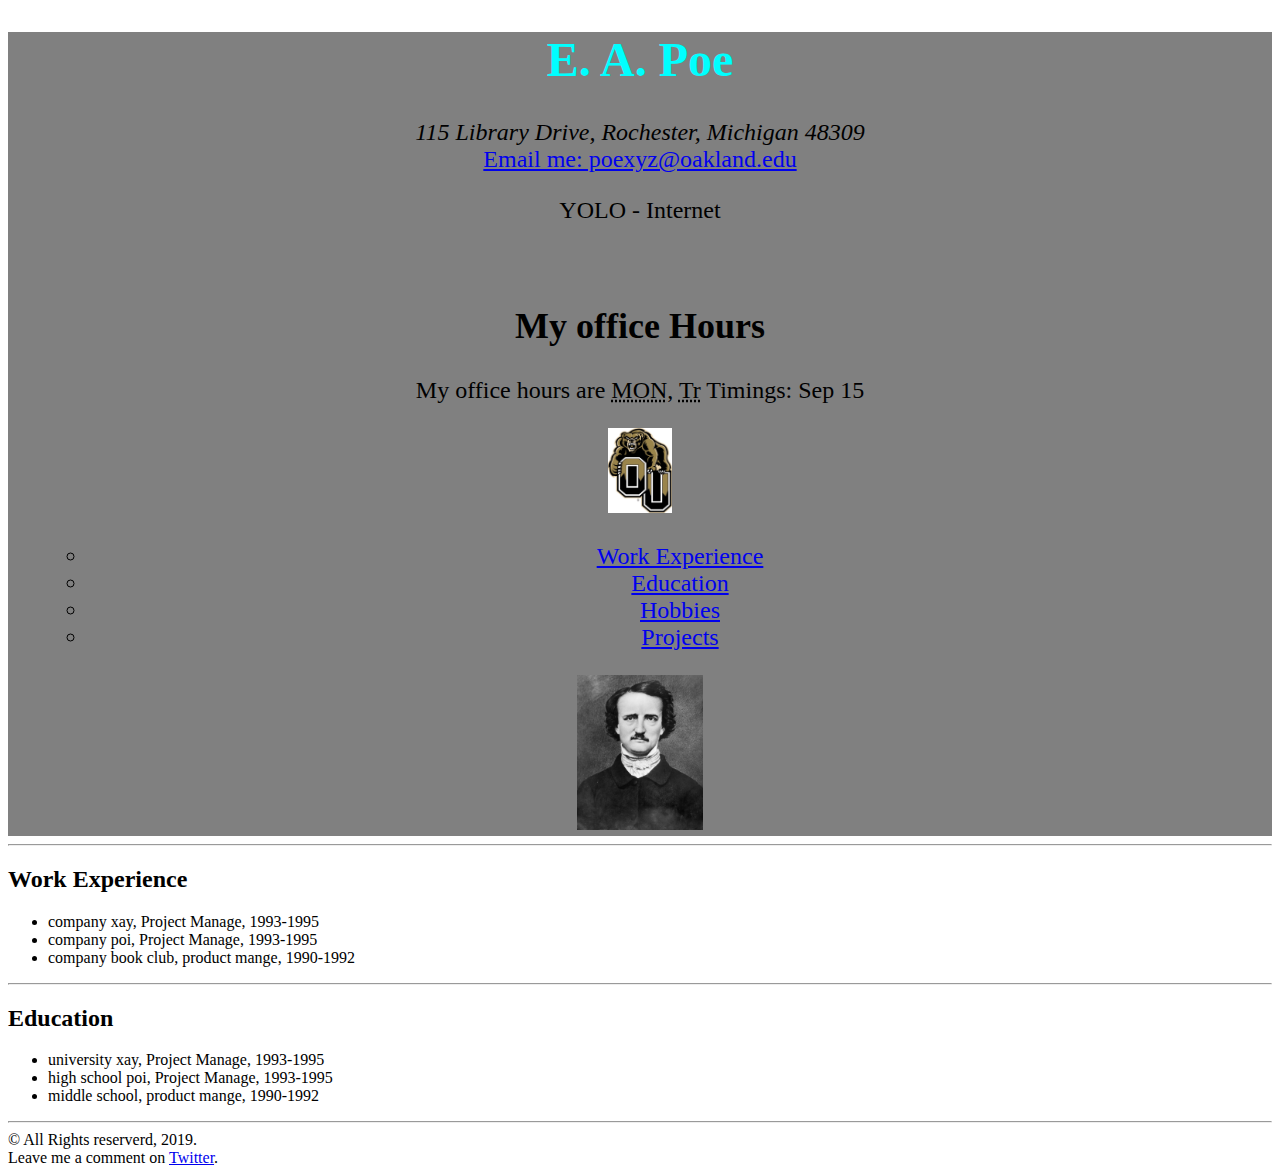
<file: index.html>
<!DOCTYPE html>
<html lang="en">
  <head>
    <meta charset="UTF-8" />
    <meta http-equiv="X-UA-Compatible" content="IE=edge" />
    <meta name="viewport" content="width=device-width, initial-scale=1.0" />
    <title>Sample Exercise CSI3150</title>

    <!-- Link an esxternal CSS file -->
    <link rel="stylesheet" href="./css/style.css" />

    <!-- How to incorporate a favicon for your webpage -->
    <link rel="icon" href="./media/images/OU-Logo.jpg" type="image/x-icon" />
  </head>
  <body>
    <header id="pageHeader">
      <h1>E. A. Poe</h1>
      <address>115 Library Drive, Rochester, Michigan 48309</address>
      <a href="mailto:poexyz@oakland.edu">Email me: poexyz@oakland.edu</a>

      <!-- Adding a quote that I resonate with -->
      <blockquote>YOLO - Internet</blockquote>
      <br />
      <h2>My office Hours</h2>
      <p>
        My office hours are <abbr title="Monday">MON</abbr>,
        <abbr title="Thusday">Tr</abbr>
        Timings: <time datetime="2022-09-15">Sep 15</time>
      </p>
      <!-- <a href="http://www.oakland.edu" target="_blank">
        Visit the homepage of my university</a
      > -->
      <a href="http://www.oakland.edu" target="_blank">
        <img
          src="./media/images/OU-Logo.jpg"
          alt="logo for oakland univeristy"
          width="5%"
          aria-label="click this image icon to visit OU homepage"
      /></a>

      <nav>
        <menu>
          <ul>
            <li><a href="#workExp">Work Experience</a></li>
            <li><a href="#eduExp">Education</a></li>
            <li><a href="./pages/hobbies.html">Hobbies</a></li>
            <li><a href="./pages/projects.html">Projects</a></li>
          </ul>
        </menu>
      </nav>

      <!-- units of sizing: pixels , % -->
      <img
        src="./media/images/Edgar-Allan-Poe.webp"
        alt="an image of e a poe"
        title="e. a. poe"
        width="10%"
      />
    </header>
    <!-- interactive elements with no description: buttons
    to solve this -- attribute: aria-label-->

    <!-- Work experience section begins here-->
    <hr />
    <section id="workExp">
      <article>
        <h2>Work Experience</h2>
        <ul>
          <li>company xay, Project Manage, 1993-1995</li>
          <li>company poi, Project Manage, 1993-1995</li>
          <li>company book club, product mange, 1990-1992</li>
        </ul>
      </article>
    </section>

    <hr />

    <section id="eduExp">
      <article>
        <h2>Education</h2>
        <ul>
          <li>university xay, Project Manage, 1993-1995</li>
          <li>high school poi, Project Manage, 1993-1995</li>
          <li>middle school, product mange, 1990-1992</li>
        </ul>
      </article>
    </section>
    <hr />
    <footer>
      &copy; All Rights reserverd, 2019.
      <br />
      Leave me a comment on <a href="http://www.twitter.com">Twitter</a>.
    </footer>
  </body>
</html>
</file>
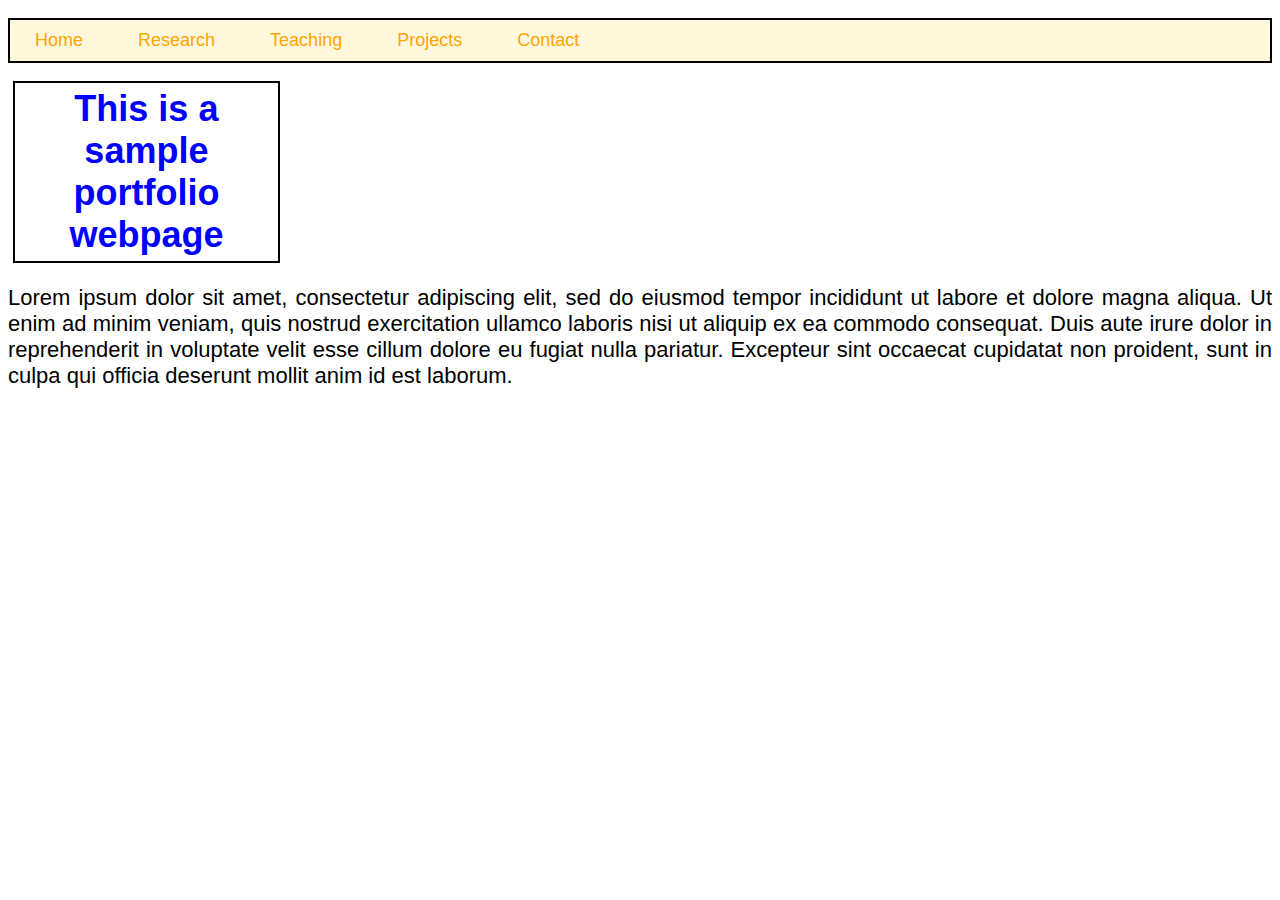
<file: pages/css_tutorial.html>
<!DOCTYPE html>
<html lang="en">
  <head>
    <meta charset="UTF-8" />
    <meta http-equiv="X-UA-Compatible" content="IE=edge" />
    <meta name="viewport" content="width=device-width, initial-scale=1.0" />
    <title>CSS Tutorial</title>

    <!-- CSS external file -->
    <link rel="stylesheet" href="../css/style_tutorial.css" />
  </head>
  <body>
    <header>
      <!-- <div id="webpage_logo">OU-MI</div> -->
      <nav class="navigation_bar">
        <ul class="navigation_list">
          <li><a href="#">Home</a></li>
          <li><a href="#">Research</a></li>
          <li><a href="#">Teaching</a></li>
          <li><a href="#">Projects</a></li>
          <li><a href="#">Contact</a></li>
        </ul>
      </nav>
    </header>

    <main>
      <h1>This is a sample portfolio webpage</h1>
      <p>
        Lorem ipsum dolor sit amet, consectetur adipiscing elit, sed do eiusmod
        tempor incididunt ut labore et dolore magna aliqua. Ut enim ad minim
        veniam, quis nostrud exercitation ullamco laboris nisi ut aliquip ex ea
        commodo consequat. Duis aute irure dolor in reprehenderit in voluptate
        velit esse cillum dolore eu fugiat nulla pariatur. Excepteur sint
        occaecat cupidatat non proident, sunt in culpa qui officia deserunt
        mollit anim id est laborum.
      </p>
    </main>
  </body>
</html>
</file>
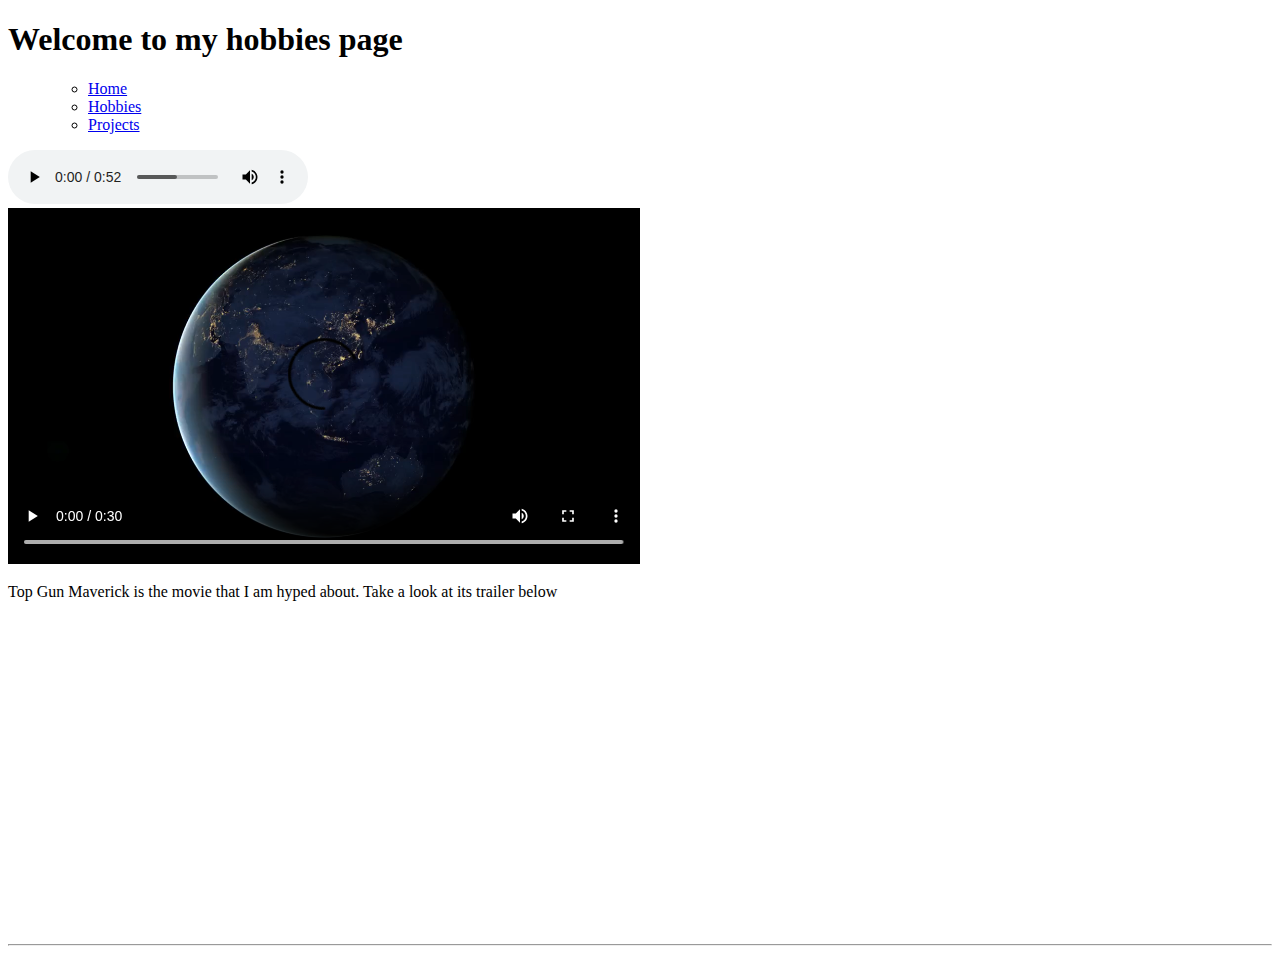
<file: pages/hobbies.html>
<!DOCTYPE html>
<html lang="en">
  <head>
    <meta charset="UTF-8" />
    <meta http-equiv="X-UA-Compatible" content="IE=edge" />
    <meta name="viewport" content="width=device-width, initial-scale=1.0" />
    <title>Sample Exercise CSI3150</title>
    <link rel="icon" href="./media/images/OU-Logo.jpg" type="image/x-icon" />
  </head>
  <body>
    <header>
      <h1>Welcome to my hobbies page</h1>
      <nav>
        <menu>
          <ul>
            <li><a href="../index.html">Home</a></li>
            <li><a href="./pages/hobbies.html">Hobbies</a></li>
            <li><a href="./pages/projects.html">Projects</a></li>
          </ul>
        </menu>
      </nav>
    </header>

    <!-- My photo gallery -->
    <!-- <section id="photoGallery">
      <figure>
        <source src="">
        <source src="">
        <figcaption>sajdsadsa</figcaption>
      </figure>
    </section> -->

    <!-- Audio -->
    <section id="audioSection">
      <audio src="../media/audio/file_example_MP3_2MG.mp3" controls>
        Your browser does not supported the embedded auido track
      </audio>
    </section>

    <!-- video -->
    <section id="videoSection">
      <video
        src="../media/video/file_example_MOV_1280_1_4MB.mov"
        width="50%"
        controls
      >
        Your browser does not supported the embedded auido track
      </video>
    </section>

    <!-- book review -- embed -->
    <!-- <section id="bookReviewSection">
      <p>
        This is book that i read last week. I enjoyed for such and such reasons.
        Check it out on amazon below
      </p>
      <iframe
        src="https://www.amazon.com/City-Golden-Shadow-Otherland-1/dp/0886777631"
        frameborder="0"
        >Your browser doesnot support embeded media</iframe
      >
    </section> -->

    <!-- YouTube trailer of a movie that I liked -->
    <section id="ytTrailerSection">
      <!-- html element for embed: iframe -->
      <p>
        Top Gun Maverick is the movie that I am hyped about. Take a look at its
        trailer below
      </p>
      <iframe
        width="560"
        height="315"
        src="https://www.youtube.com/embed/giXco2jaZ_4"
        title="YouTube video player"
        frameborder="0"
        allow="accelerometer; autoplay; clipboard-write; encrypted-media; gyroscope; picture-in-picture"
        allowfullscreen
      ></iframe>
    </section>

    <hr />
    <footer></footer>
  </body>
</html>
</file>
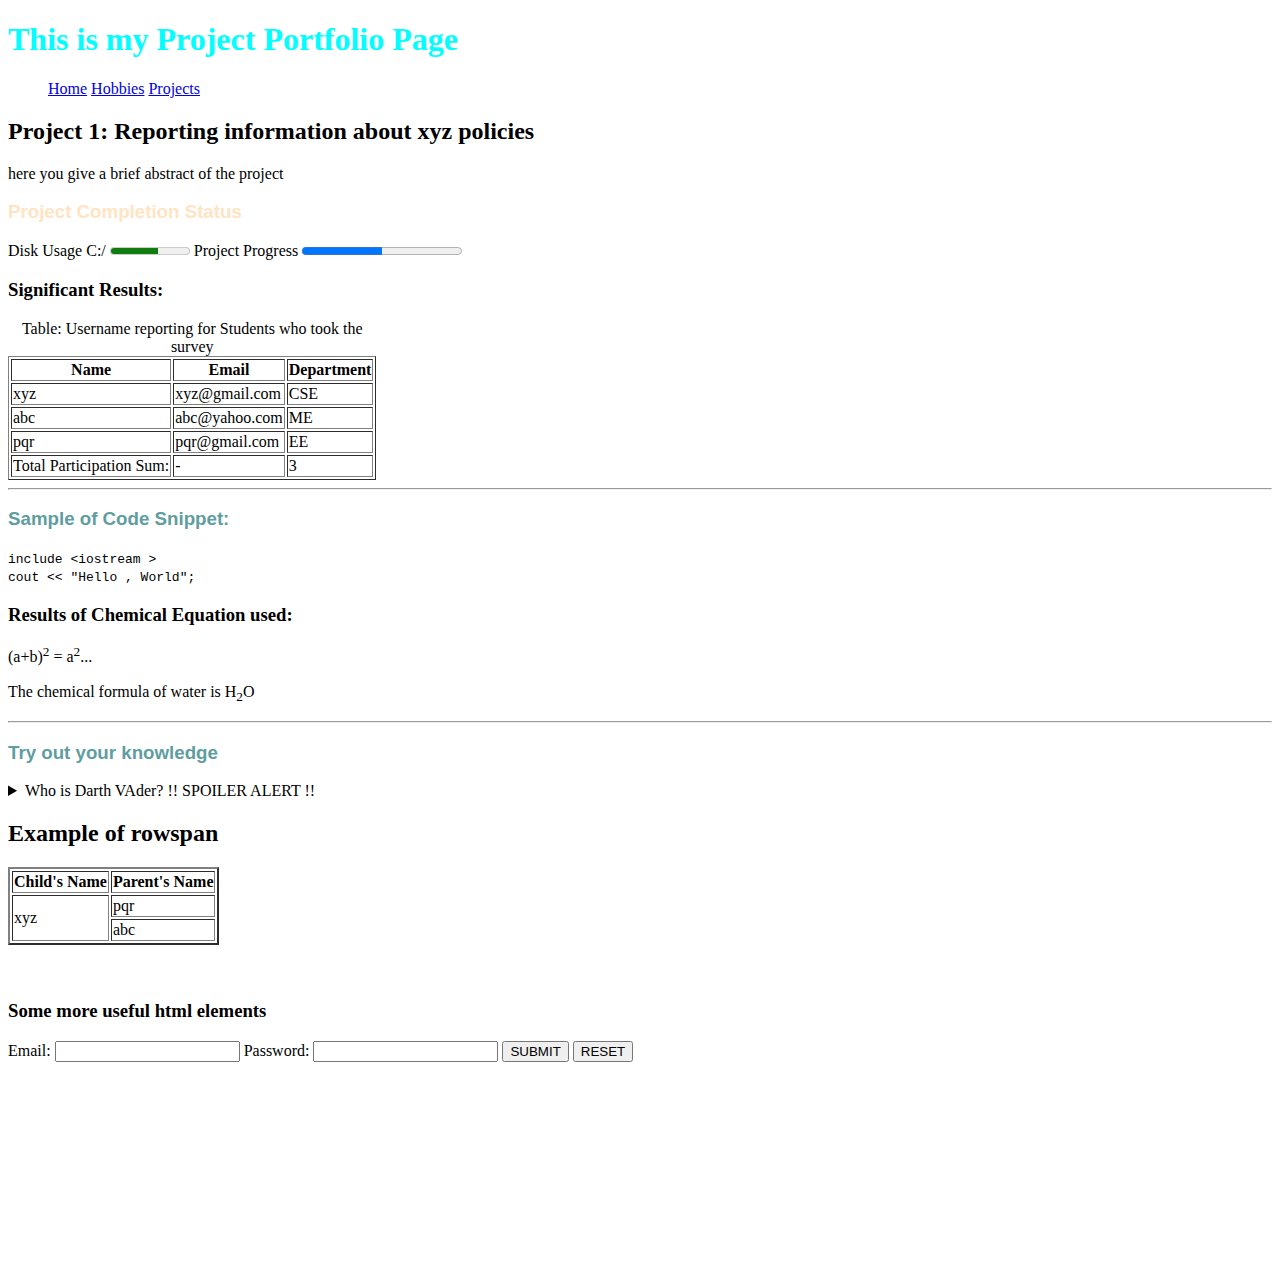
<file: pages/projects.html>
<!DOCTYPE html>
<html lang="en">
  <head>
    <meta charset="UTF-8" />
    <meta http-equiv="X-UA-Compatible" content="IE=edge" />
    <meta name="viewport" content="width=device-width, initial-scale=1.0" />
    <title>Sample Exercise CSI3150</title>

    <!-- CSS file -->
    <link rel="stylesheet" href="../css/style.css" />

    <!-- How to incorporate a favicon for your webpage -->
    <link rel="icon" href="./media/images/OU-Logo.jpg" type="image/x-icon" />
  </head>
  <body>
    <header>
      <h1>This is my Project Portfolio Page</h1>
      <nav>
        <menu>
          <a href="../index.html">Home</a>
          <a href="./pages/hobbies.html">Hobbies</a>
          <a href="./pages/projects.html">Projects</a>
        </menu>
      </nav>
    </header>

    <section>
      <h2>Project 1: Reporting information about xyz policies</h2>
      <p>here you give a brief abstract of the project</p>

      <h3 id="firstH3Heading" class="headingLevel3">
        Project Completion Status
      </h3>
      <!-- meter tag -->
      <label for="diskUsage">Disk Usage C:/</label>
      <!-- max, min, value -->
      <meter id="diskUsage" value="0.6">60%</meter>

      <!-- progress tag -->
      <label for="sruvey"> Project Progress</label>
      <progress id="sruvey" max="12" value="6">50%</progress>

      <h3>Significant Results:</h3>
      <!-- Tabular information for results -->
      <!-- A simple table -->
      <table border="1">
        <caption>
          Table: Username reporting for Students who took the survey
        </caption>
        <!-- modify the first row to semantically express the meaning of 
        its contents::: USe of the <th> -->

        <!-- Table header -->
        <thead>
          <tr>
            <th>Name</th>
            <th>Email</th>
            <th>Department</th>
          </tr>
        </thead>

        <!-- Table Body -->
        <tbody>
          <tr>
            <td>xyz</td>
            <td>xyz@gmail.com</td>
            <td>CSE</td>
          </tr>

          <tr>
            <td>abc</td>
            <td>abc@yahoo.com</td>
            <td>ME</td>
          </tr>

          <tr>
            <td>pqr</td>
            <td>pqr@gmail.com</td>
            <td>EE</td>
          </tr>
        </tbody>

        <!-- Table Summary -->
        <tfoot>
          <tr>
            <td>Total Participation Sum:</td>
            <td>-</td>
            <td>3</td>
          </tr>
        </tfoot>
      </table>

      <hr />
      <h3 class="headingLevel3">Sample of Code Snippet:</h3>
      <code>
        include &lt;iostream &gt; <br />
        cout &lt;&lt; "Hello , World";
      </code>

      <h3>Results of Chemical Equation used:</h3>
      <p>(a+b)<sup>2</sup> = a<sup>2</sup>...</p>
      <p>The chemical formula of water is H<sub>2</sub>O</p>
      <hr />
      <h3 class="headingLevel3">Try out your knowledge</h3>
      <details>
        Anakin Skywalker, Luke's Father.
        <summary>Who is Darth VAder? !! SPOILER ALERT !!</summary>
      </details>
    </section>

    <section>
      <h2>Example of rowspan</h2>

      <table border="2">
        <tr>
          <th>Child's Name</th>
          <th>Parent's Name</th>
        </tr>

        <!-- Self exercise try out colspan with an example -->
        <tr>
          <td rowspan="2">xyz</td>
          <td>pqr</td>
        </tr>

        <tr>
          <td>abc</td>
        </tr>
      </table>
    </section>

    <!-- Self exercise: code a google calender using html tables -->
    <br /><br />

    <!-- Some useful html tags that can be used on a case by case basis -->
    <h3>Some more useful html elements</h3>

    <form action="login.php" method="get">
      <label for="emailID">Email:</label>
      <input type="email" name="email" id="emailID" />

      <label for="userPassword">Password:</label>
      <input type="password" name="password" id="userPassword" />

      <button type="submit">SUBMIT</button>
      <button type="reset">RESET</button>
    </form>
    <br /><br />
    <br /><br />
    <br /><br />
    <br /><br />
    <br /><br />
    <br /><br />
  </body>
</html>
</file>
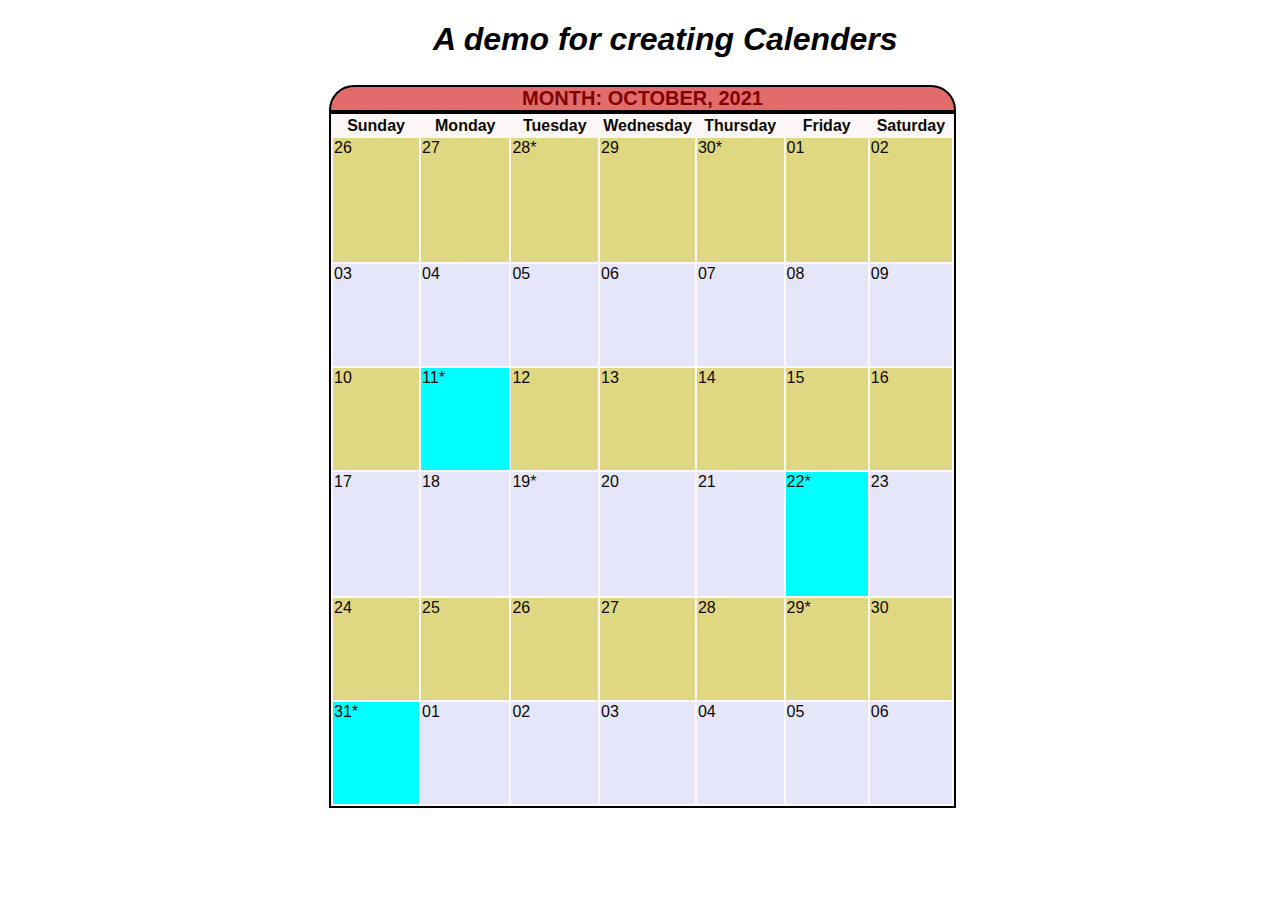
<file: pages/table_styling.html>
<!DOCTYPE html>
<html lang="en">
  <head>
    <meta charset="UTF-8" />
    <meta http-equiv="X-UA-Compatible" content="IE=edge" />
    <meta name="viewport" content="width=device-width, initial-scale=1.0" />
    <title>Table Styling Tutorial</title>

    <!-- CSS links -->
    <link rel="stylesheet" href="../css/style_tables.css" />
  </head>
   <header>
        <h1>A demo for creating Calenders </h1>
    </header>

    <div class="calendar_container">

        <table id="calendar_table">
            <caption>Month: October, 2021</caption>
            <thead>
                <tr>
                    <th>Sunday</th>
                    <th>Monday</th>
                    <th>Tuesday</th>
                    <th>Wednesday</th>
                    <th>Thursday</th>
                    <th>Friday</th>
                    <th>Saturday</th>
                </tr>
            </thead>

            <tbody>
                <tr>
                    <td>26</td>
                    <td>27</td>
                    <td>
                        28* <br>
                        <span>
                            <ul>
                                <li>CSI 3450</li>
                                <li>CSI 2520</li>
                            </ul>        
                        </span>                        
                    </td>
                    <td>29</td>
                    <td>
                        30* <br>
                        <span>
                            <ul>
                                <li>CSI 3450</li>
                                <li>CSI 2520</li>
                            </ul>
                        </span>
                        
                    </td>
                    <td>01</td>
                    <td>02</td>
                </tr>

                <tr>
                    <td>03</td>
                    <td>04</td>
                    <td>05</td>
                    <td>06</td>
                    <td>07</td>
                    <td>08</td>
                    <td>09</td>
                </tr>

                <tr>
                    <td>10</td>
                    <td class="holiday">11* <br> <span>Indigenous People's day</span> </td>
                    <td>12</td>
                    <td>13</td>
                    <td>14</td>
                    <td>15</td>
                    <td>16</td>
                </tr>
                <tr>
                    <td>17</td>
                    <td>18</td>
                    <td>
                        19* <br>
                        <span>
                            <ul>
                                <li>CSI 3450</li>
                                <li>CSI 2520</li>
                            </ul>
                        </span>                        
                    </td>
                    <td>20</td>
                    <td>21</td>
                    <td class="holiday"> 22* <br> <span>Fall Break</span> </td>
                    <td>23</td>
                </tr>

                <tr>
                    <td>24</td>
                    <td>25</td>
                    <td>26</td>
                    <td>27</td>
                    <td>28</td>
                    <td>29* <br> <span>SECS Research Expo</span> </td>
                    <td>30</td>
                </tr>

                <tr>
                    <td class="holiday">31* <br> <span>Halloween</span> </td>
                    <td>01</td>
                    <td>02</td>
                    <td>03</td>
                    <td>04</td>
                    <td>05</td>
                    <td>06</td>
                </tr>

            </tbody>
        </table>
    </div>
    
</body>
</html>
</file>
<file: css/style.css>
/* * {
  background-color: black;
} */

h1 {
  color: aqua;
}

#pageHeader {
  font-size: 24px;
  text-align: center;
  background-color: grey;
}

.headingLevel3 {
  font-family: "Gill Sans", "Gill Sans MT", Calibri, "Trebuchet MS", sans-serif;
  color: cadetblue;
}

#firstH3Heading {
  color: bisque;
}
</file>
<file: css/style_tutorial.css>
body {
  font-size: 18px;
  font-family: Arial, Helvetica, sans-serif;
}

h1 {
  width: 20%;
  /* float: right; */
  color: blue;
  text-align: center;
  /* box has 3 css properties: border, padding, margin */
  border-width: 2px; /*top right bottom left*/
  border-style: solid;
  border-color: black;
  padding: 5px;
  margin: 5px;
  /* clear: both; */
}

p {
  text-align: justify;
  font-size: 22px;
}

/* styling a simple horizontal nav bar */

ul {
  text-decoration: none;
  padding: 0px;
  background-color: cornsilk;
  border: 2px solid black;
}

ul li {
  display: inline-block;
}

ul li a {
  display: block;
  padding: 10px 25px;
  color: orange;
  text-decoration: none;
}

ul li a:hover {
  color: beige;
  background-color: black;
}
</file>
<file: css/style_tables.css>
/* style sheet for html file in ../html/calendar.html */

body {
  font-family: "Franklin Gothic Medium", "Arial Narrow", Arial, sans-serif;
}

h1 {
  text-align: center;
  font-style: oblique;
  /* position property */
  position: relative;
  /* position offset top and left */
  top: 25%;
  left: 2%;
}

/* div container for calender  */
.calendar_container {
  /* position property */
  position: relative;
  /* position offset top and left */
  top: 75%;
  left: 25%;
  /* box model properties */
  border: 20px;
  margin: auto;
  padding: 5px;
}

/* basic style rules for the table */
#calendar_table {
  /* text color and background color */
  color: rgb(12, 9, 2);
  background-color: rgb(253, 247, 247);
  /* separation between coloumns */
  border-spacing: 2px;
  /* making table borders */
  border: 2px solid black;
  /* table width */
  width: 50%;
}
/* apply alternate colors to tr elements within tbody using pseudo elements this excludes table header */
tbody tr:nth-child(odd) {
  background-color: rgb(224, 215, 131);
}
tbody tr:nth-child(even) {
  background-color: lavender;
}

/* add some spacing to the cells  */
#calender_table th,
#calender_table td {
  margin: 2px;
  padding-bottom: 2px;
}

/* curve the corners of the calender row last child -- optional */
/* tr:last-child{
    border-radius: 0px 0px 30px 30px;
} */
/* select last row's first cell and curve the left side of the border -- optional */
/* tr:last-child>td:first-child{
    border-radius: 0 0 0 30px;
} */
/* select last row's last cell and curve the bottom side of the border -- optional */
/* tr:last-child>td:last-child{
    border-radius: 0 0 30px 0;
} */

/* give some style to the caption */
#calendar_table caption {
  background-color: rgb(226, 108, 108);
  color: maroon;
  font-weight: bolder;
  font-size: 125%;
  border-radius: 25px 25px 0 0;
  text-transform: uppercase;
  border: 2px solid black;
}
/* format table cells space alignment etc */
#calendar_table td {
  width: 100px;
  height: 100px;
  vertical-align: top;
}
/* outline any holidays or special event on the calendar. create a class and assign to specific td */
.holiday {
  background-color: cyan;
}

/* hide calender events by default.  */
#calendar_table span {
  display: block;
  text-align: left;
  color: rgb(146, 66, 202);
  visibility: hidden;
}
/* use psuedo classes on the td elements and span element to show event when dates are clicked with a * mark */
/* display events either on click or hover. YOu should also add for focus */
#calendar_table td:active > span {
  visibility: visible;
}
#calendar_table td:hover > span {
  visibility: visible;
}
/* try yourself - make the fonts on the dates that don't belong to october lighter - just as actual calenders do */
</file>
